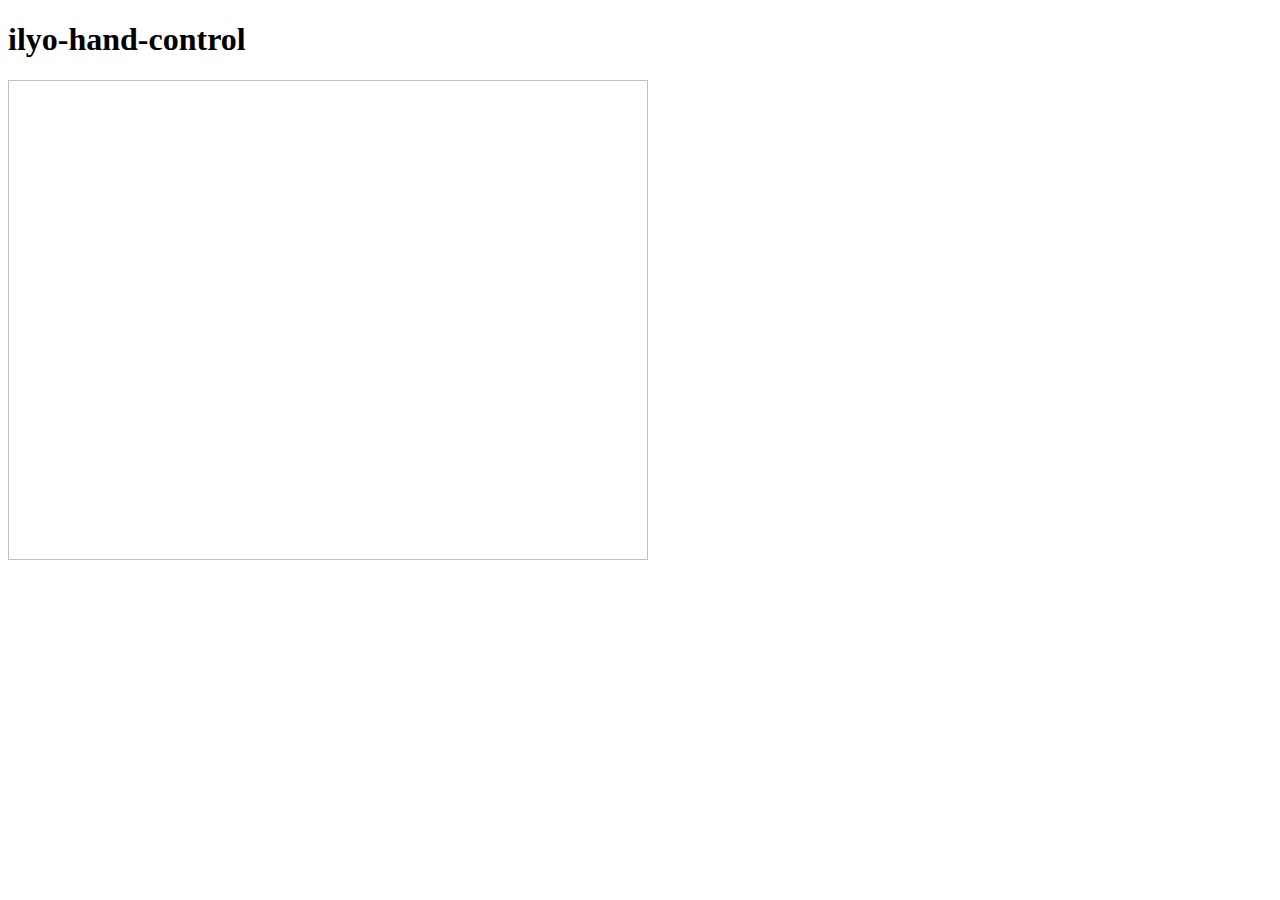
<file: index.html>
<!DOCTYPE html>
<html lang="tr">
<head>
  <meta charset="UTF-8">
  <title>ilyo-hand-control</title>
</head>
<body>
  <h1>ilyo-hand-control</h1>
  <img id="video" width="640" height="480" />

  <script src="https://cdn.socket.io/4.7.2/socket.io.min.js"></script>
  <script>
    const socket = io("http://localhost:8000");

    socket.on("connect", () => {
      console.log("🔌 WebSocket bağlandı.");
      socket.emit("start-stream");
    });

    // Görüntüyü göster
    socket.on("video-feed", (data) => {
      document.getElementById("video").src = "data:image/jpeg;base64," + data.image;
    });

    // El kapama hareketi geldiğinde space tetikle
    socket.on("hand-action", (data) => {
      if (data.action === "space") {
        console.log("🖐 El kapama algılandı → Space tetiklendi");
        document.dispatchEvent(new KeyboardEvent("keydown", { key: " " }));
      }
    });
  </script>
</body>
</html>
</file>
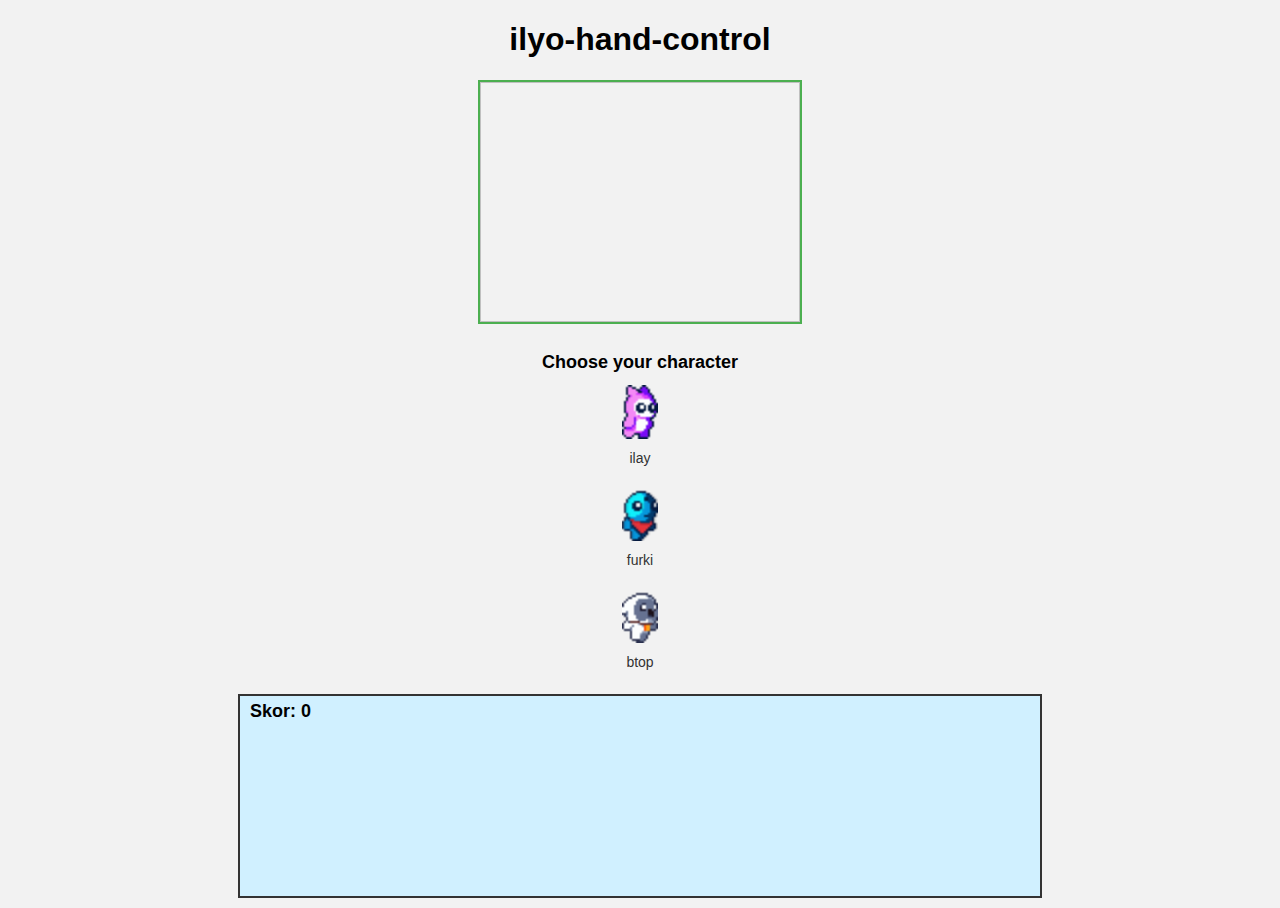
<file: abc.html>
<!DOCTYPE html>
<html lang="tr">
<head>
  <meta charset="UTF-8">
  <title>ilyo-hand-control</title>
  <link rel="stylesheet" href="style.css">
  <style>
    #video-stream {
      width: 320px;
      height: 240px;
      border: 2px solid #4CAF50;
      margin: 10px auto;
      display: block;
    }
  </style>
</head>
<body>
  <h1>ilyo-hand-control</h1>

  <!-- Sadece websocketten gelen video gösterimi -->
  <img id="video-stream" />

  <div id="character-select">
    <p class="select-title">Choose your character</p>
    <div class="char-option">
      <img src="ilay.png" class="char-icon" data-char="ilay.png">
      <p class="char-name">ilay</p>
    </div>
    <div class="char-option">
      <img src="furki.png" class="char-icon" data-char="furki.png">
      <p class="char-name">furki</p>
    </div>
    <div class="char-option">
      <img src="btop.png" class="char-icon" data-char="btop.png">
      <p class="char-name">btop</p>
    </div>
  </div>

  <div id="game">
    <div id="stars"></div>
    <div id="character"></div>
    <div id="obstacle"></div>
    <div id="score">Skor: 0</div>
  </div>

  <script src="https://cdn.socket.io/4.7.2/socket.io.min.js"></script>

  <script>
    const socket = io("http://localhost:8000");

    socket.on("connect", () => {
      console.log("🔌 WebSocket bağlandı.");
      socket.emit("start-stream");
    });

    socket.on("video-feed", (data) => {
      document.getElementById("video-stream").src = "data:image/jpeg;base64," + data.image;
    });

    socket.on("hand-action", (data) => {
      if (data.action === "space") {
        console.log("🖐 El kapama algılandı → Space tetiklendi");
        document.dispatchEvent(new KeyboardEvent("keydown", { key: " " }));
      }
    });
  </script>

  <script src="game.js"></script>
</body>
</html>
</file>
<file: style.css>
body {
  text-align: center;
  font-family: Arial, sans-serif;
  background-color: #f2f2f2;
}

#game {
  width: 800px;
  height: 200px;
  background-color: #d0f0ff;
  border: 2px solid #333;
  position: relative;
  margin: 10px auto;
  overflow: hidden;
}

#character {
  width: 24px;
  height: 36px;
  background-size: cover;
  position: absolute;
  bottom: 0;
  left: 50px;
}

/* Ortak stil */
#obstacle {
  width: 30px;
  height: 70px;
  position: absolute;
  bottom: 0;
  background-size: contain;
  background-repeat: no-repeat;
  background-position: bottom center;
  left: 800px;
}



#score {
  position: absolute;
  top: 5px;
  left: 10px;
  font-weight: bold;
  font-size: 18px;
}

#character-select {
  margin: 10px;
  display: flex;
  flex-direction: column;
  align-items: center;
}

.select-title {
  font-weight: bold;
  font-size: 18px;
  margin-bottom: 5px;
}

.char-option {
  display: inline-block;
  margin: 0 10px;
  text-align: center;
  display: inline-flex;
  flex-direction: column;
  align-items: center;
}

.char-name {
  font-size: 14px;
  margin-top: 4px;
  color: #333;
}

.char-icon {
  width: 36px;
  height: 54px;
  border: 2px solid transparent;
  cursor: pointer;
  margin: 5px;
}
.char-icon.selected {
  border: 2px solid rgb(109, 39, 39);
}

.star {
  position: absolute;
  width: 15px;
  height: 15px;
  background-image: url("star.png");
  background-size: cover;
  animation: moveStar 5s linear infinite;
}

@keyframes moveStar {
  0% { left: 100%; }
  100% { left: -20px; }
}
</file>
